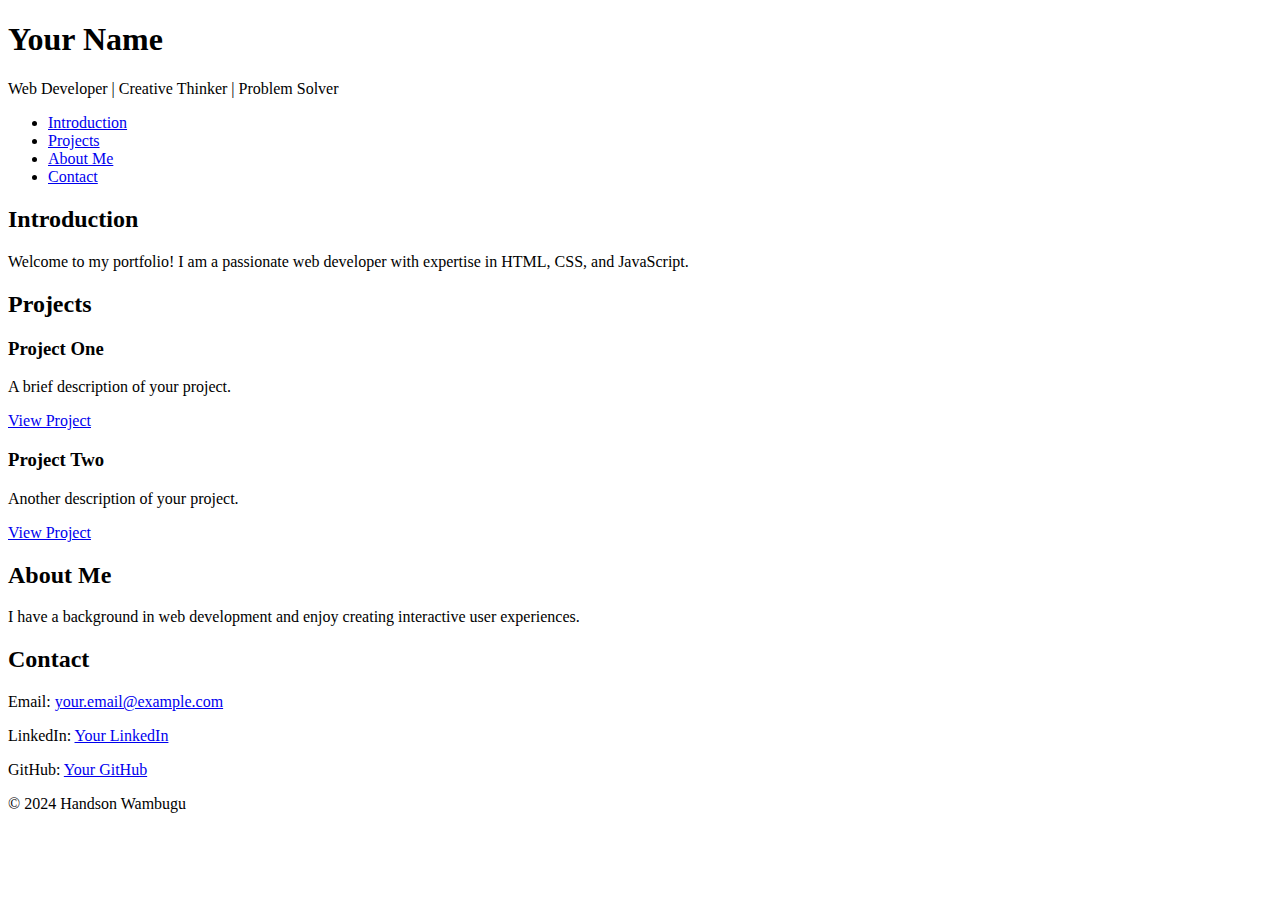
<file: index.html>
<!DOCTYPE html>
<html lang="en">
<head>
    <meta charset="utf-8">
    <title>Your Name - Personal Portfolio</title>
</head>
<body>

    <header>
        <h1>Your Name</h1>
        <p>Web Developer | Creative Thinker | Problem Solver</p>
    </header>

    <nav>
        <ul>
            <li><a href="#introduction">Introduction</a></li>
            <li><a href="#projects">Projects</a></li>
            <li><a href="#about">About Me</a></li>
            <li><a href="#contact">Contact</a></li>
        </ul>
    </nav>

    <main>
        <section id="introduction">
            <h2>Introduction</h2>
            <p>Welcome to my portfolio! I am a passionate web developer with expertise in HTML, CSS, and JavaScript.</p>
        </section>

        <section id="projects">
            <h2>Projects</h2>
            <article class="project">
                <h3>Project One</h3>
                <p>A brief description of your project.</p>
                <a href="https://github.com/your-repo" target="_blank">View Project</a>
            </article>
            <article class="project">
                <h3>Project Two</h3>
                <p>Another description of your project.</p>
                <a href="https://github.com/your-repo" target="_blank">View Project</a>
            </article>
        </section>

        <section id="about">
            <h2>About Me</h2>
            <p>I have a background in web development and enjoy creating interactive user experiences.</p>
        </section>

        <section id="contact">
            <h2>Contact</h2>
            <p>Email: <a href="mailto:your.email@example.com">your.email@example.com</a></p>
            <p>LinkedIn: <a href="https://linkedin.com/in/yourprofile" target="_blank">Your LinkedIn</a></p>
            <p>GitHub: <a href="https://github.com/yourgithub" target="_blank">Your GitHub</a></p>
        </section>
    </main>

    <footer>
        <p>&copy; 2024 Handson Wambugu</p>
    </footer>

</body>
</html>
</file>
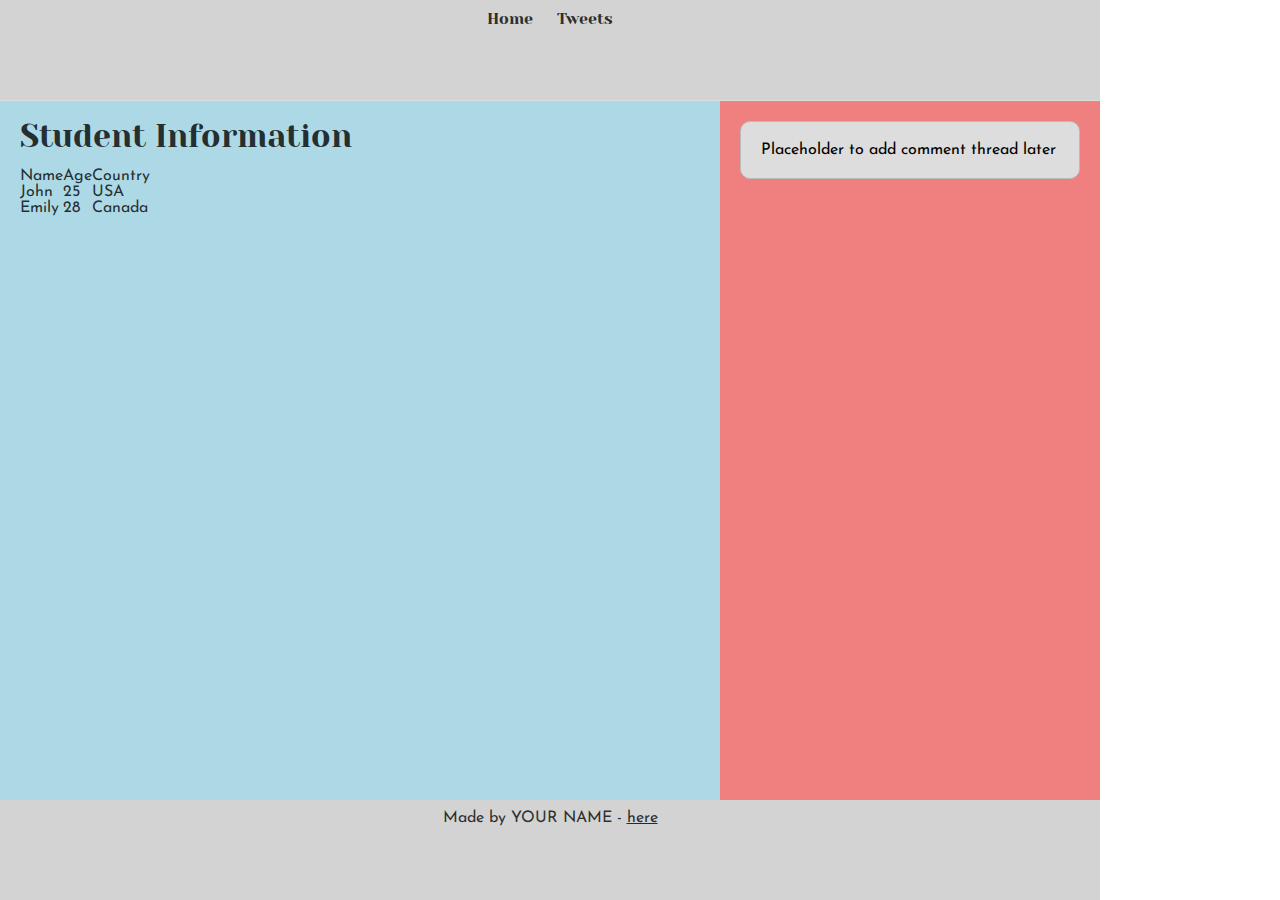
<file: css_basic/index.html>
<!DOCTYPE html>
<html lang="en">
<head>
    <meta charset="UTF-8">
    <meta name="viewport" content="width=device-width, initial-scale=1.0">
    <title>Basic HTML Page</title>
    <link href="base.css" rel="stylesheet">
    <link href="styles.css" rel="stylesheet">
</head>
<body class="works_on_smartphone">
    <header>
        <nav>
            <ul>
                <li><a href="index.html">Home</a></li>
                <li><a href="tweets.html">Tweets</a></li>
            </ul>
        </nav>
    </header>

    <main>
        <article>
            <h2>Student Information</h2>
            <table>
                <thead>
                    <tr>
                        <th>Name</th>
                        <th>Age</th>
                        <th>Country</th>
                    </tr>
                </thead>
                <tbody>
                    <tr>
                        <td>John</td>
                        <td>25</td>
                        <td>USA</td>
                    </tr>
                    <tr>
                        <td>Emily</td>
                        <td>28</td>
                        <td>Canada</td>
                    </tr>
                </tbody>
            </table>
        </article>

        <aside>
            <p>Placeholder to add comment thread later</p>
        </aside>
    </main>

    <footer>
        <p>Made by YOUR NAME - <a href="https://yourwebsite.com" target="_blank">here</a></p>
    </footer>
</body>
</html>
</file>
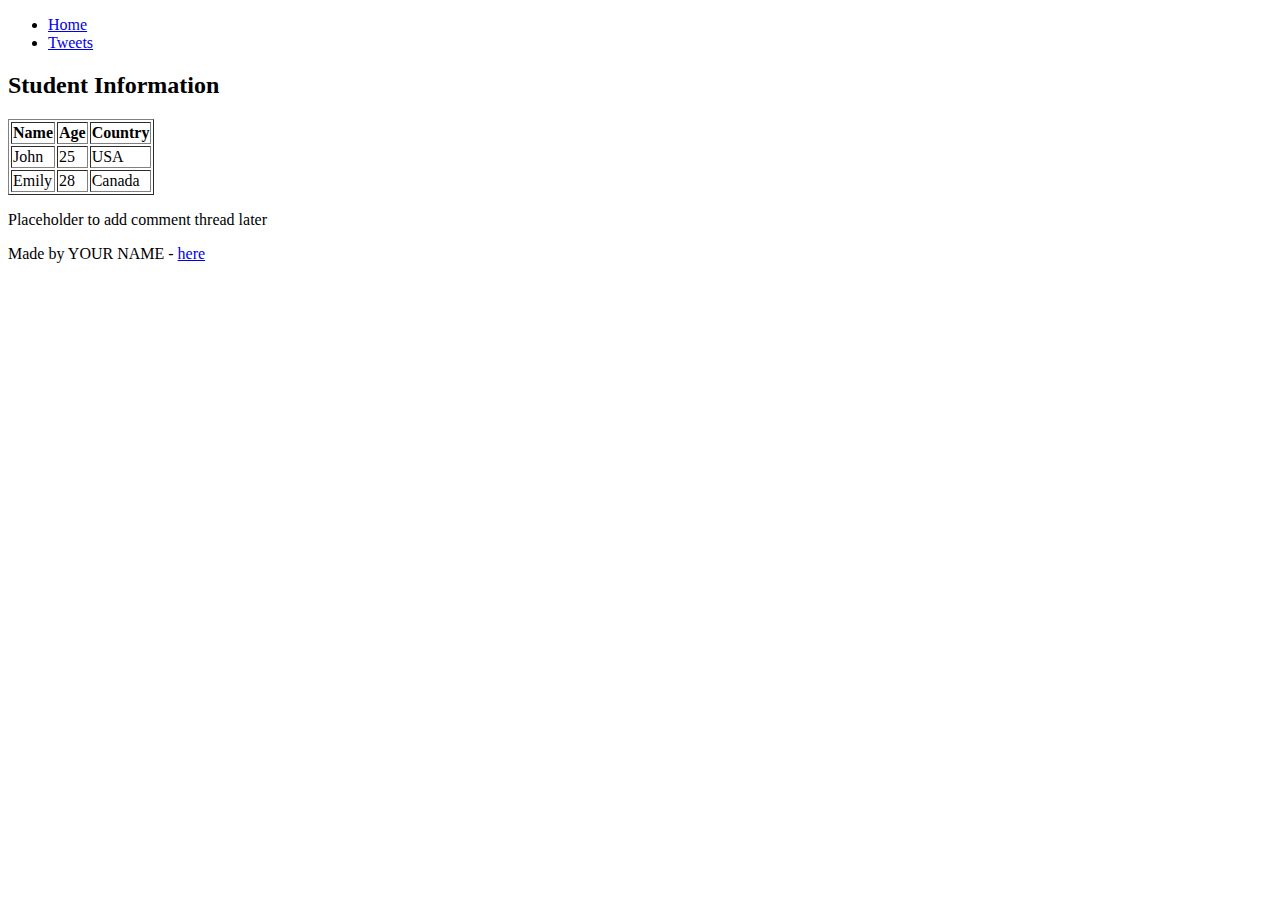
<file: html_basic/index.html>
<!DOCTYPE html>
<html lang="en">
<head>
    <meta charset="UTF-8">
    <meta name="viewport" content="width=device-width, initial-scale=1.0">
    <title>Basic HTML Page</title>
</head>
<body>
    <header>
        <ul>
            <li><a href="index.html">Home</a></li>
            <li><a href="tweets.html">Tweets</a></li>
        </ul>
    </header>
    <main>
        <article>
            <h2>Student Information</h2>
            <table border="1">
                <thead>
                    <tr>
                        <th>Name</th>
                        <th>Age</th>
                        <th>Country</th>
                    </tr>
                </thead>
                <tbody>
                    <tr>
                        <td>John</td>
                        <td>25</td>
                        <td>USA</td>
                    </tr>
                    <tr>
                        <td>Emily</td>
                        <td>28</td>
                        <td>Canada</td>
                    </tr>
                </tbody>
            </table>
        </article>
        <aside>
            <p>Placeholder to add comment thread later</p>
        </aside>
    </main>
    <footer>
        <p>Made by YOUR NAME - <a href="https://yourwebsite.com" target="_blank">here</a></p>
    </footer>
</body>
</html>
</file>
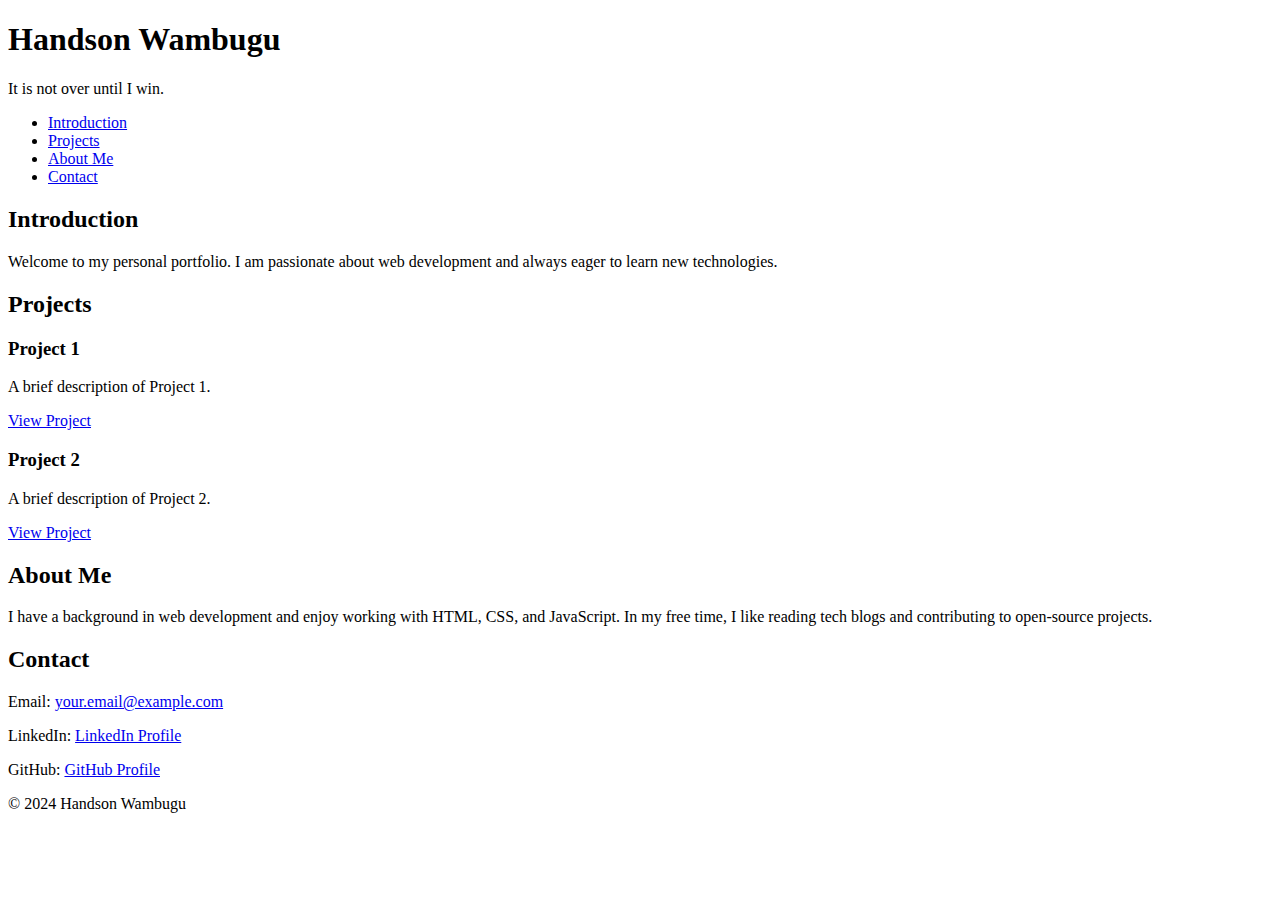
<file: portfolio/index.html>
<!DOCTYPE html>
<html lang="en">
<head>
    <meta charset="utf-8">
    <meta name="viewport" content="width=device-width, initial-scale=1.0">
    <title>Handson Wambugu - Personal Portfolio</title>
</head>
<body>
    <header>
        <h1>Handson Wambugu</h1>
        <p>It is not over until I win.</p>
    </header>
    
    <nav>
        <ul>
            <li><a href="#introduction">Introduction</a></li>
            <li><a href="#projects">Projects</a></li>
            <li><a href="#about">About Me</a></li>
            <li><a href="#contact">Contact</a></li>
        </ul>
    </nav>
    
    <section id="introduction">
        <h2>Introduction</h2>
        <p>Welcome to my personal portfolio. I am passionate about web development and always eager to learn new technologies.</p>
    </section>
    
    <section id="projects">
        <h2>Projects</h2>
        <article class="project">
            <h3>Project 1</h3>
            <p>A brief description of Project 1.</p>
            <a href="https://github.com/yourusername/project1" target="_blank">View Project</a>
        </article>
        <article class="project">
            <h3>Project 2</h3>
            <p>A brief description of Project 2.</p>
            <a href="https://github.com/yourusername/project2" target="_blank">View Project</a>
        </article>
    </section>
    
    <section id="about">
        <h2>About Me</h2>
        <p>I have a background in web development and enjoy working with HTML, CSS, and JavaScript. In my free time, I like reading tech blogs and contributing to open-source projects.</p>
    </section>
    
    <section id="contact">
        <h2>Contact</h2>
        <p>Email: <a href="mailto:your.email@example.com">your.email@example.com</a></p>
        <p>LinkedIn: <a href="https://linkedin.com/in/yourprofile" target="_blank">LinkedIn Profile</a></p>
        <p>GitHub: <a href="https://github.com/yourusername" target="_blank">GitHub Profile</a></p>
    </section>
    
    <footer>
        <p>&copy; 2024 Handson Wambugu</p>
    </footer>
</body>
</html>
</file>
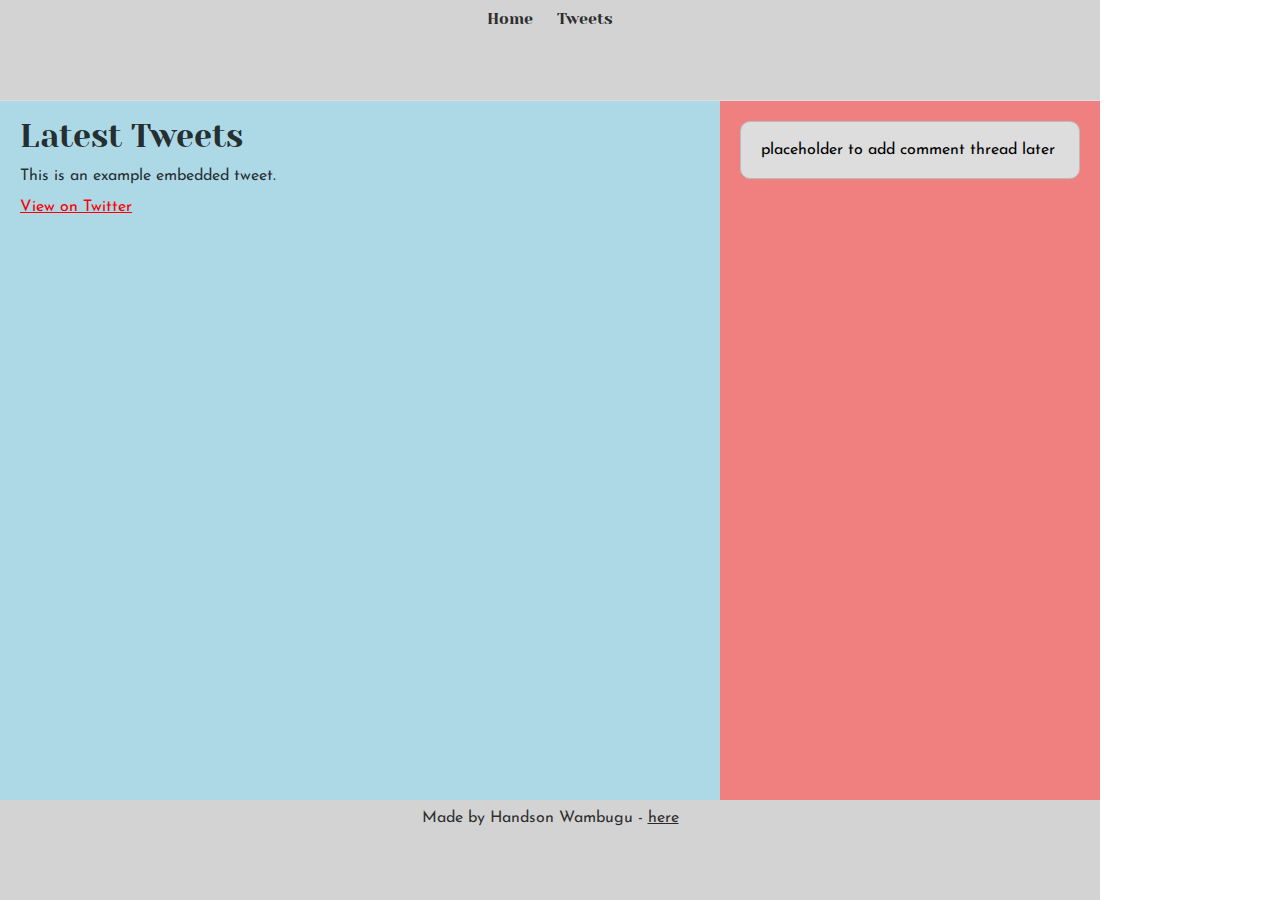
<file: css_basic/tweets.html>
<!DOCTYPE html>
<html lang="en">
<head>
    <meta charset="UTF-8">
    <meta name="viewport" content="width=device-width, initial-scale=1.0">
    <title>Tweets Page</title>
    <link href="base.css" rel="stylesheet">
    <link href="styles.css" rel="stylesheet">
</head>
<body>
    
    <header>
        <ul>
            <li><a href="index.html">Home</a></li>
            <li><a href="tweets.html">Tweets</a></li>
        </ul>
    </header>

    <main>
        <article>
            <h2>Latest Tweets</h2>
            <blockquote class="twitter-tweet">
                <p lang="en" dir="ltr">This is an example embedded tweet.</p>
                <a href="https://twitter.com/TwitterUser/status/1234567890">View on Twitter</a>
            </blockquote>
        </article>

        <aside>
            <p>placeholder to add comment thread later</p>
        </aside>
    </main>

    <footer>
        <p>Made by Handson Wambugu - <a href="https://yourwebsite.com" target="_blank">here</a></p>
    </footer>
</body>
</html>
</file>
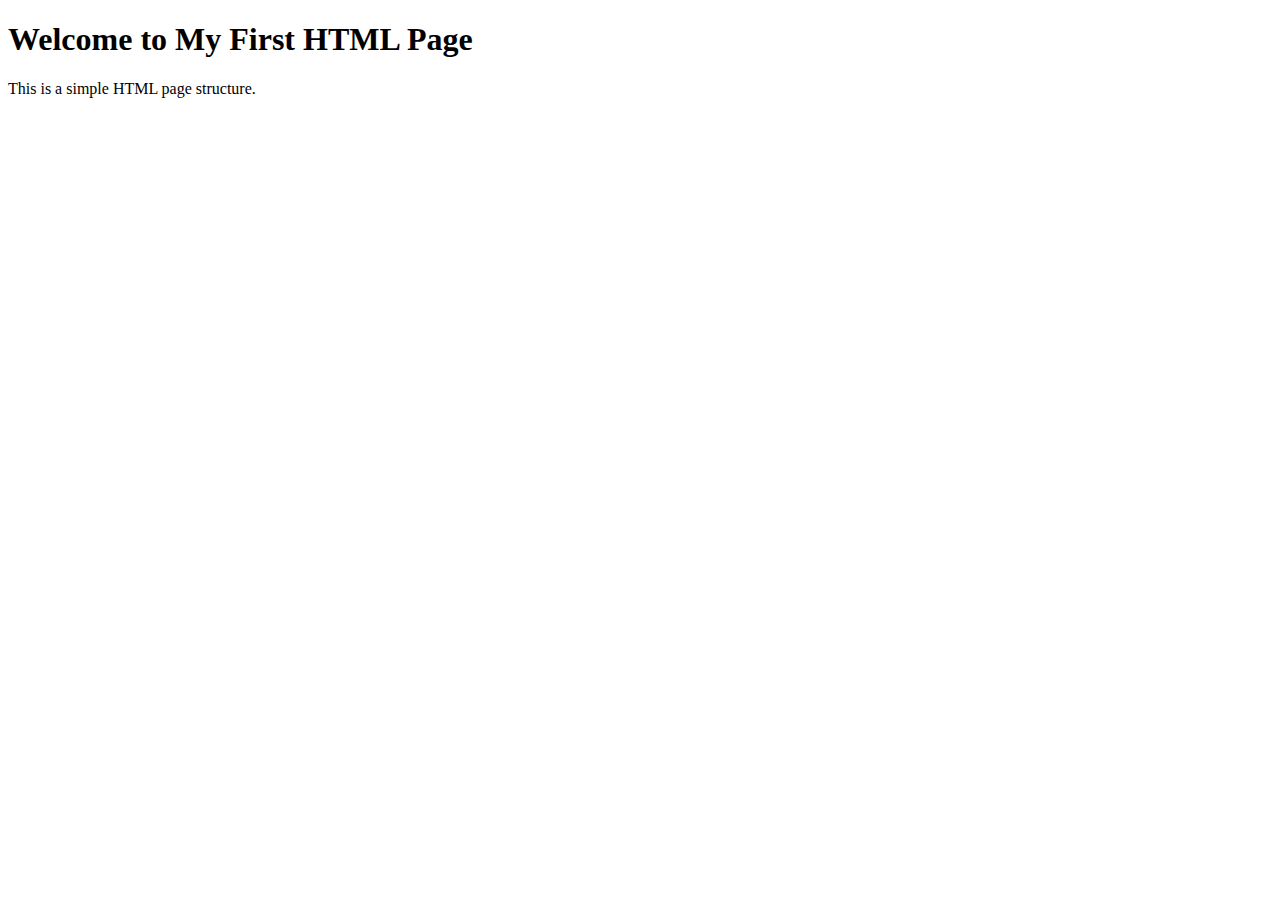
<file: html_basic/base_index.html>
<!DOCTYPE html>
<html lang="en">
<head>
    <meta charset="UTF-8">
    <meta name="viewport" content="width=device-width, initial-scale=1.0">
    <title>Basic HTML Page</title>
</head>
<body>
    <h1>Welcome to My First HTML Page</h1>
    <p>This is a simple HTML page structure.</p>
</body>
</html>
</file>
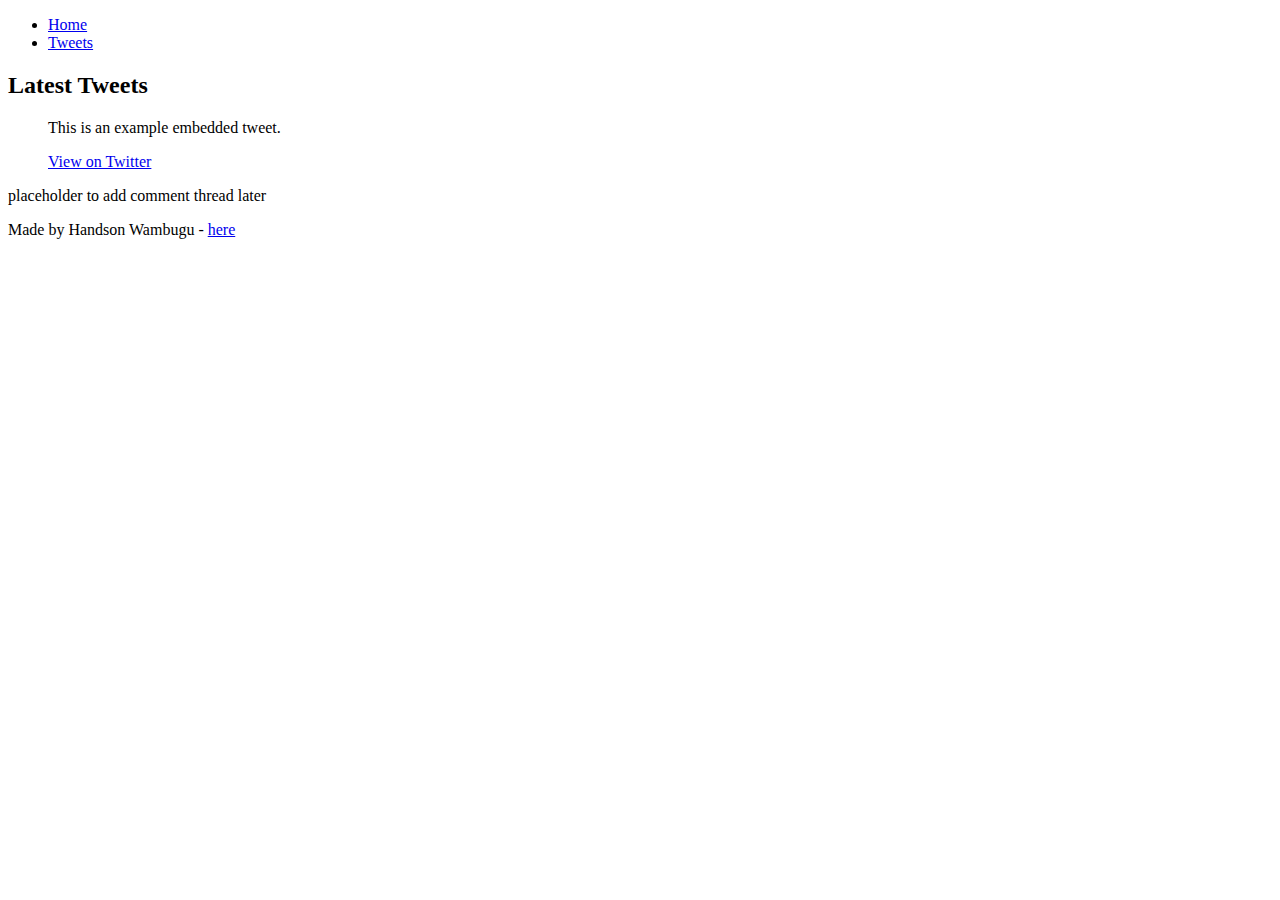
<file: html_basic/tweets.html>
<!DOCTYPE html>
<html lang="en">
<head>
    <meta charset="UTF-8">
    <meta name="viewport" content="width=device-width, initial-scale=1.0">
    <title>Tweets Page</title>
</head>
<body>
    
    <header>
        <ul>
            <li><a href="index.html">Home</a></li>
            <li><a href="tweets.html">Tweets</a></li>
        </ul>
    </header>

    <main>
        <article>
            <h2>Latest Tweets</h2>
            <blockquote class="twitter-tweet">
                <p lang="en" dir="ltr">This is an example embedded tweet.</p>
                <a href="https://twitter.com/TwitterUser/status/1234567890">View on Twitter</a>
            </blockquote>
        </article>

        <aside>
            <p>placeholder to add comment thread later</p>
        </aside>
    </main>

    <footer>
        <p>Made by Handson Wambugu - <a href="https://yourwebsite.com" target="_blank">here</a></p>
    </footer>
</body>
</html>
</file>
<file: css_basic/base.css>
/* Importing webfonts */
/* (If you're learning CSS, you should disregard that) */

@import url(https://fonts.googleapis.com/css?family=Yeseva+One);
@import url(https://fonts.googleapis.com/css?family=Josefin+Sans:400,700,700italic,400italic);


/* CSS reset rules */

html, body {
	height: 100%;
	min-height: 100%;
}
html, body, div, span, applet, object, iframe,
h1, h2, h3, h4, h5, h6, p, blockquote, pre,
a, abbr, acronym, address, big, cite, code,
del, dfn, img, ins, kbd, q, s, samp,
small, strike, sub, sup, tt, var,
b, u, i, center,
dl, dt, dd,
fieldset, form, label, legend,
table, caption, tbody, tfoot, thead, tr, th, td,
article, aside, canvas, details, embed, 
figure, figcaption, footer, header, hgroup, 
menu, nav, output, ruby, section, summary,
time, mark, audio, video {
	margin: 0;
	padding: 0;
	border: 0;
	font-size: 100%;
	font: inherit;
	vertical-align: baseline;
}
/* HTML5 display-role reset for older browsers */
article, aside, details, figcaption, figure, 
footer, header, hgroup, menu, nav, section {
	display: block;
}
body {
	line-height: 1;
}
blockquote, q {
	quotes: none;
}
blockquote:before, blockquote:after,
q:before, q:after {
	content: '';
	content: none;
}
table {
	border-collapse: collapse;
	border-spacing: 0;
}


/* Fonts and colors */

body {
	font-family: 'Josefin Sans', serif;
	color: rgba(0, 0, 0, 0.8);
}
h1, h2, h3, h4, h5, h6, header {
	font-family: 'Yeseva One', sans-serif;
}
article {
}
header {
	border-bottom: 1px solid rgb(221,221,221);
	transition: border-bottom-color 1s ease;
}
header a {
	color: rgba(0, 0, 0, 0.8);
}
aside {
	background: #FAFAFA;
}
aside p {
	border: 1px solid #bbb;
	background: #ddd;
	color: black;
}
footer a {
	color: rgba(0, 0, 0, 0.8);
}
a {
	color: #F80002;
}


/* Positioning and margins */

@media (min-width: 1100px) {
	body {
		width: 1100px;
		margin: 0 auto;
	}
}

article {
	padding: 50px 15px;
}
article > *:first-child {
	margin-top: 0;
}
aside {
	padding: 50px 15px;
}
header .right {
	float: right;
	margin: 0 10px 15px;
}


/* Header */
header {
	padding: 20px 0;
	height: 80px;
}
header ul {
	list-style: none;
	margin: 0;
	padding: 0;
}
header li {
	display: inline;
	vertical-align:middle;
}
header li:first-child {
	margin: 0;
}
header li a {
	margin: 0 10px;
}
header li.logo {
	font-size: 36px;
}
header a {
	text-decoration: none;
}


/* Aside */

aside p {
	border-radius: 10px;
	padding: 20px 20px;
}


/* Footer */

footer {
	padding: 5px 15px;
	height: 80px;
}


/* Text styles and margins */

p {
	margin-bottom: 15px;
}
h1 {
	font-size: 36px;
	margin: 40px 0 20px;
}
h2 {
	font-size: 32px;
	margin: 30px 0 15px;
}
h3 {
	font-size: 28px;
	margin: 25px 0 10px;
}
h4 {
	font-size: 20px;
	font-weight: bold;
	margin: 20px 0 10px;
}
h5 {
	font-size: 18px;
	font-weight: bold;
	margin: 15px 0 10px;
}
h6 {
	font-weight: bold;
	margin: 5px 0;
}

@media (max-width: 800px) {
  body.works_on_smartphone {
  	display: block;
  }
  body.works_on_smartphone main {
  	display: block;
  }
  header .right {
  	float: none;
  }
}
</file>
<file: css_basic/styles.css>
/* Apply flexbox to body and main */
body {
    display: flex;
    flex-direction: column;
    height: 100vh;
    margin: 0;
}

/* Ensure header, main, and footer take full width */
header, footer {
    background-color: lightgray;
    padding: 10px;
    text-align: center;
}

/* Main section as a flex container */
main {
    display: flex;
    flex-direction: row; /* Arrange article & aside in a row */
    flex: auto; /* Allows it to grow */
}

/* Article takes 3/4 of the width */
article {
    flex: 2;
    padding: 20px;
    background-color: lightblue;
    overflow-y: auto;
}

/* Aside takes 1/4 of the width */
aside {
    flex: 1;
    padding: 20px;
    background-color: lightcoral;
    overflow-y: auto;
}
</file>
